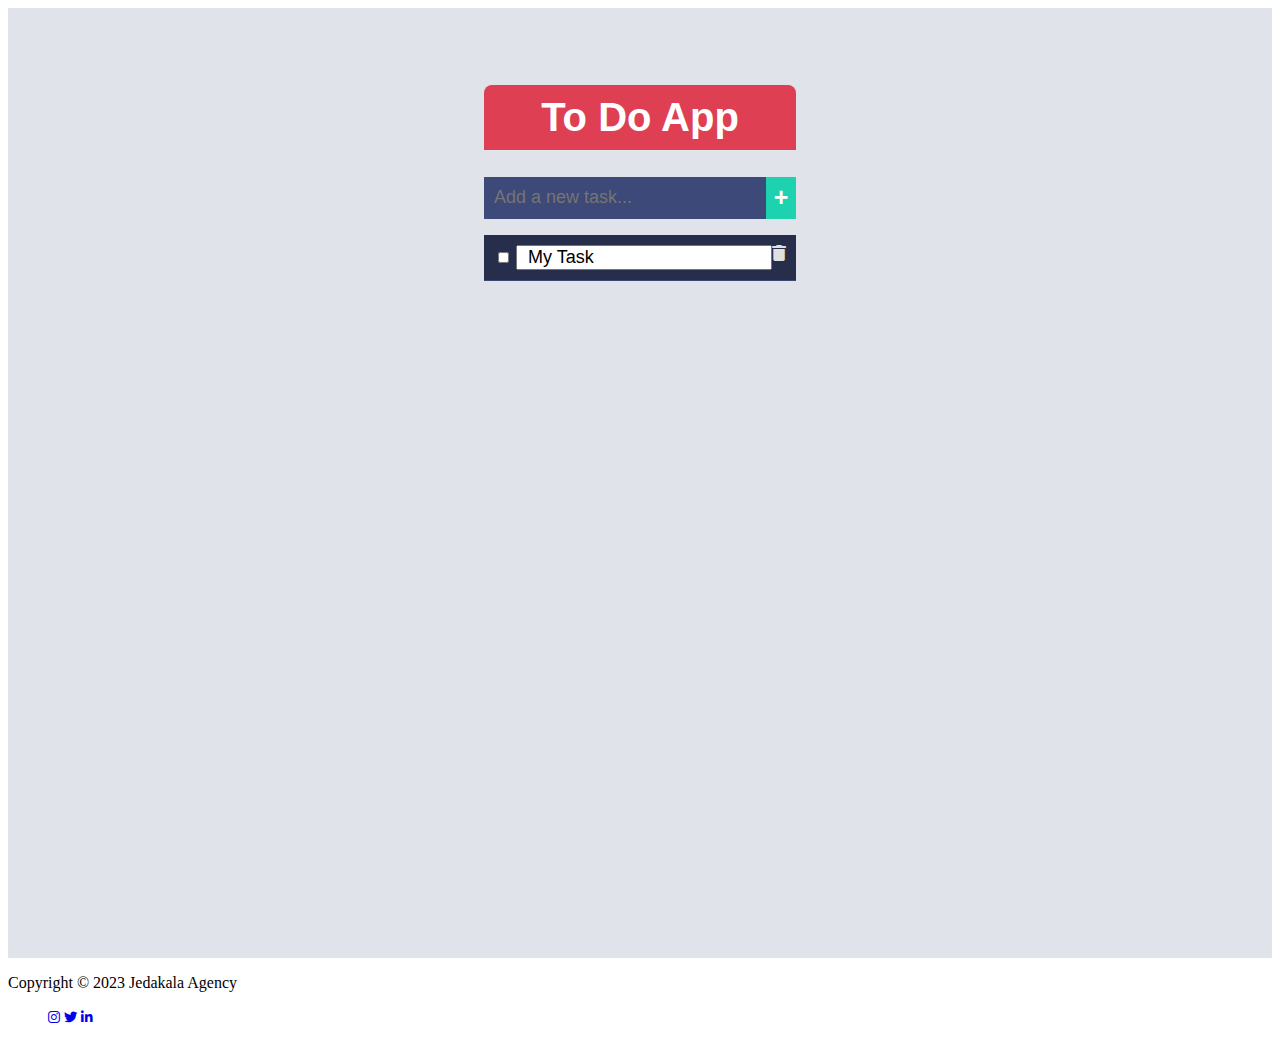
<file: todos.html>
<!DOCTYPE html>
<html lang="en">
<head>
    <meta charset="UTF-8">
    <meta http-equiv="X-UA-Compatible" content="IE=edge">
    <meta name="viewport" content="width=device-width, initial-scale=1.0">
    <title>To Do Apps</title>
    <link href="http://fonts.googleapis.com/css?family=Karla" rel="stylesheet" type="text/css">
    <link rel="stylesheet" href="css/style.css">
    <link href="https://cdn.jsdelivr.net/npm/bootstrap@5.3.0-alpha1/dist/css/bootstrap.min.css" rel="stylesheet" integrity="sha384-GLhlTQ8iRABdZLl6O3oVMWSktQOp6b7In1Zl3/Jr59b6EGGoI1aFkw7cmDA6j6gD" crossorigin="anonymous">
    <link rel="stylesheet" href="https://cdnjs.cloudflare.com/ajax/libs/font-awesome/6.3.0/css/all.min.css">
</head>
<body>
    <div class="todo-container">
      <div class="app">   
        <h1>To Do App</h1>
    
        <form class="todo-form">
          <input type="text" class="todo-input" placeholder="Add a new task...">
          <button type="submit" class="add-button">&plus;</button>
        </form>
    
        <ul>
            <li>
              <input type="checkbox" onclick="taskComplete(this)" class="check">
              <input type="text" value="My Task" class="task" onfocus="getCurrentTask(this)" onblur="editTask(this)">
              <i class="fa fa-trash" onclick="removeTask(this)"></i>
            </li>
          </ul>
      </div>
    </div>  
    <script src="todos.js"></script>

      <!-- Footer -->
     <footer>
        <div class="container-xxl flex-wrap pt-3 d-flex align-items-center justify-content-between">
          <p>Copyright © 2023 Jedakala Agency</p>
          <ul class="social-icons d-flex">
            <a href="https://www.instagram.com/" class="bg-primary mx-2 text-white d-flex align-items-center justify-content-center text-decoration-none rounded-circle"><small><i class="fa-brands fa-instagram"></i></small></a>
            <a href="https://twitter.com/" class="bg-primary mx-2 text-white d-flex align-items-center justify-content-center text-decoration-none rounded-circle"><small><i class="fa-brands fa-twitter"></i></small></a>
            <a href="https://id.linkedin.com/" class="bg-primary mx-2 text-white d-flex align-items-center justify-content-center text-decoration-none rounded-circle"><small><i class="fa-brands fa-linkedin-in"></i></small></a>
          </ul>
        </div>
       </footer>
       <script src="https://cdn.jsdelivr.net/npm/bootstrap@5.3.0-alpha1/dist/js/bootstrap.bundle.min.js" integrity="sha384-w76AqPfDkMBDXo30jS1Sgez6pr3x5MlQ1ZAGC+nuZB+EYdgRZgiwxhTBTkF7CXvN" crossorigin="anonymous"></script>
</body>
</html>
</file>
<file: css/style.css>
/* Color variables */
:root {
  --white-color: #fff;
  --bg-color: #fff;
  --gray-color: #ccc;
}

/* Hero section background image */
.hero {
  height: 100vh;
  background-image: url("../images/home-bg.jpg");
  background-repeat: no-repeat;
  background-size: cover;
  background-attachment: fixed;
}

#blog i {
  height: 100px;
  width: 100px;
}

#portfolio img {
  height: 300px;
  object-fit: cover;
}

.social-icons a {
  width: 40px;
  height: 40px;
}

footer .social-icons a {
  width: 30px;
  height: 30px;
}

/* Contact section background image */
#contact {
  background-size: cover;
  background-attachment: fixed;
  background-position: center;
  background-image: url("../images/contact-bg.jpeg");
}

.todo-container {
  display: flex;
  flex-direction: column;
  align-items: center;
  padding-top: 50px;
  background-color: #e1e3ea;
  height: 100vh;
  font-family: sans-serif;
}

@import url('https://fonts.googleapis.com/css2?family=Rajdhani:wght@500&display=swap');

.app h1 {
  color: white;
  font-size: 40px;
  padding: 10px 0;
  text-align: center;
  border-radius: .5rem .5rem 0 0;
  background-color: #de3f53;
  font-family: 'Rajdhani', sans-serif;
}

.app form {
  display: flex;
  width: 100%;
  background-color: #262e4c;
}

.app form input {
  border: none;
  background-color: #3c4979;
  font-size: 18px;
  color: white;
  padding: 10px;
  width: 90%;
}

.app form button {
  border: none;
  color: white;
  background-color: #1dd2af;
  font-size: 25px;
  font-weight: 600;
  height: 42px;
  width: 10%;
}

.app ul {
  list-style: none;
  color: #e0e0e0;
  padding: 0;
}

.app ul li {
  padding: 10px;
  background-color: #262e4c;
  border-bottom: 1px solid #3a4674;
}

.check {
  width: 0.8em;
  height: 0.8em;
  cursor: pointer;
  border-radius: 50%;
  background-color: white;
  border: 1px solid rgb(255, 255, 255);
}

.check:checked {
  background-color: #1dd2af;
}

.task {
  font-size: 18px;
  padding: 0 10px;
}

.task:focus {
  outline: none;
}

.app ul li i {
  float: right;
  cursor: pointer;
}

.app ul li i:hover {
  color: rgb(255, 82, 82);
}

.complete {
  color: rgba(192, 192, 192, 0.8);
  text-decoration: line-through;
}

@media screen and (max-width: 990px) {
  #blog .card {
    width: calc(100% / 2 - 10px) !important;
  }
}

@media screen and (max-width: 668px) {
  #blog .card,
  #portfolio .card-wrapper {
    width: 100% !important;
  }
}
</file>
